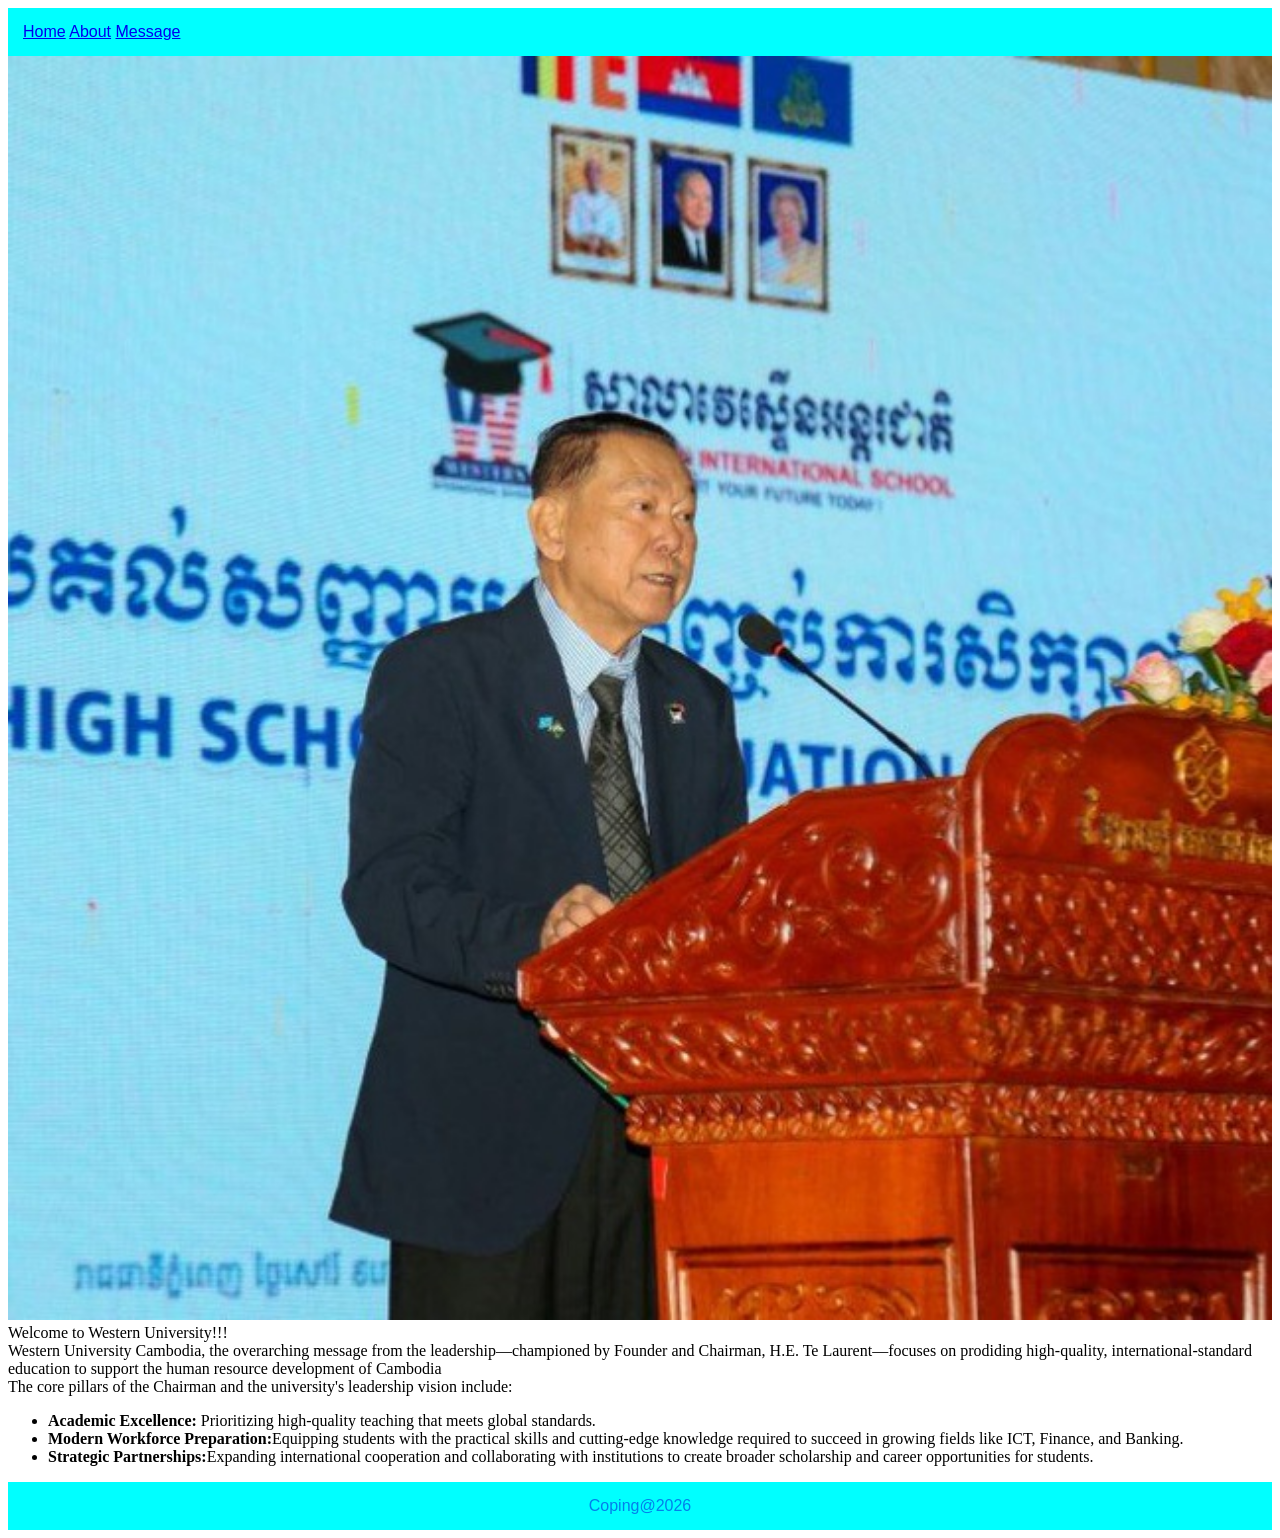
<file: index.html>
<!DOCTYPE html>
<html lang="en">
<head>
    <meta charset="UTF-8">
    <meta name="viewport" content="width=device-width, initial-scale=1.0">
    <title>Western University Home page</title>
    <link rel="stylesheet" href="style.css">
</head>
<body>
  <header>
        <a href="index.html">Home</a>
        <a href="about_us.html">About</a>
        <a href="message.html">Message</a>
    </header> 
        <img src="img/photo_2026-06-06_13-11-28.jpg" alt="" width="100%">
    
    <div>
        <div class="title" >Welcome to Western University!!!</div>
        <div class="nomal">Western University Cambodia, the overarching message from the leadership—championed by Founder and Chairman, H.E. Te Laurent—focuses on prodiding high-quality,  international-standard education to support the human resource development of Cambodia
        <br> The core pillars of the Chairman and the university's leadership vision include:
        <ul>
            <li><b>Academic Excellence:
</b>Prioritizing high-quality teaching that meets global standards.</li>
            <li><b>Modern Workforce Preparation:</b>Equipping students with the practical skills and cutting-edge knowledge required to succeed in growing fields like ICT, Finance, and Banking.</li>
            <li><b>Strategic Partnerships:</b>Expanding international cooperation and collaborating with institutions to create broader scholarship and career opportunities for students.</li>
        </ul>
    </div>
    <footer>
        Coping@2026
    </footer>
</body>
</html>
</file>
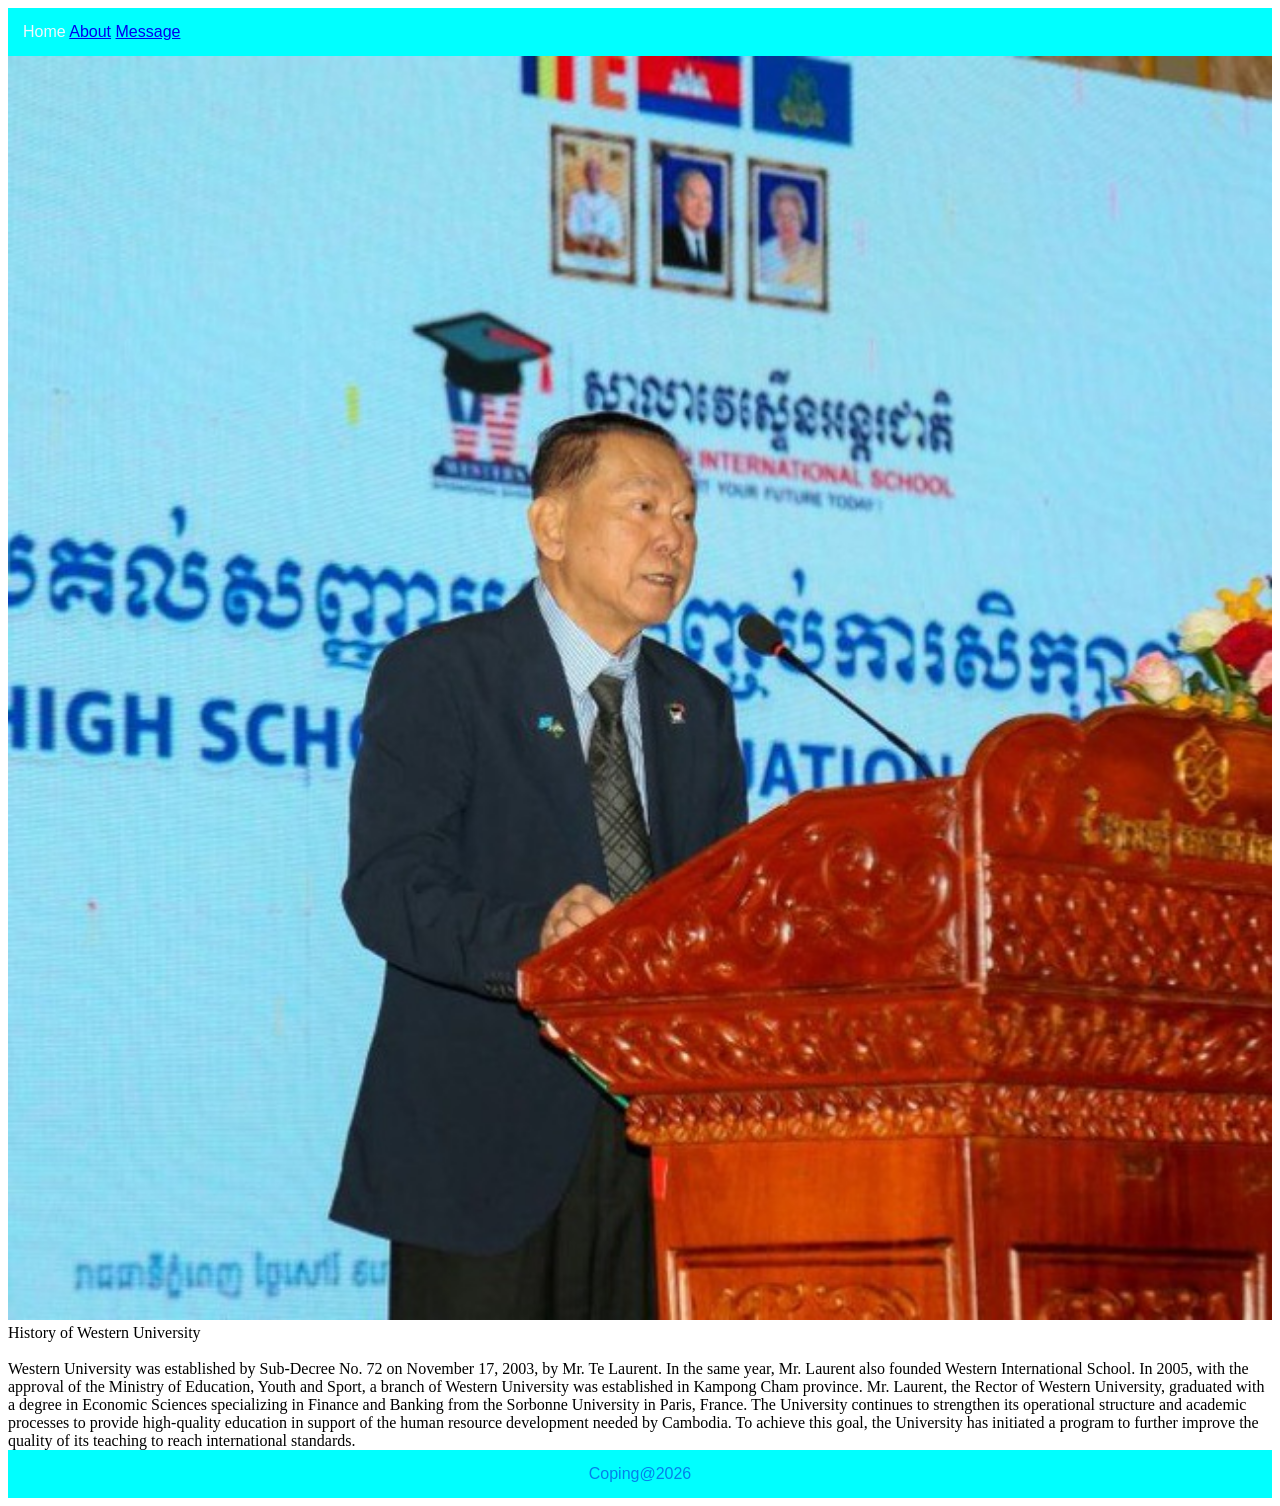
<file: about_us.html>
<!DOCTYPE html>
<html lang="en">
<head>
    <meta charset="UTF-8">
    <meta name="viewport" content="width=device-width, initial-scale=1.0">
    <title> About Us</title>
    <link rel="stylesheet" href="style.css">
</head>
<header 
     <a href="index.html">Home</a>
     <a href="about_us.html">About</a>
     <a href="message.html">Message</a>
</header>
    <img src="img/photo_2026-06-06_13-11-28.jpg" alt="">
<body>
    <div> History of Western University</div>
    <br>Western University was established by Sub-Decree No. 72 on November 17, 2003, by Mr. Te Laurent. In the same year, Mr. Laurent also founded Western International School. In 2005, with the approval of the Ministry of Education, Youth and Sport, a branch of Western University was established in Kampong Cham province. Mr. Laurent, the Rector of Western University, graduated with a degree in Economic Sciences specializing in Finance and Banking from the Sorbonne University in Paris, France. The University continues to strengthen its operational structure and academic processes to provide high-quality education in support of the human resource development needed by Cambodia. To achieve this goal, the University has initiated a program to further improve the quality of its teaching to reach international standards.
 <footer>
        Coping@2026
 </footer>
</body>
</html>
</file>
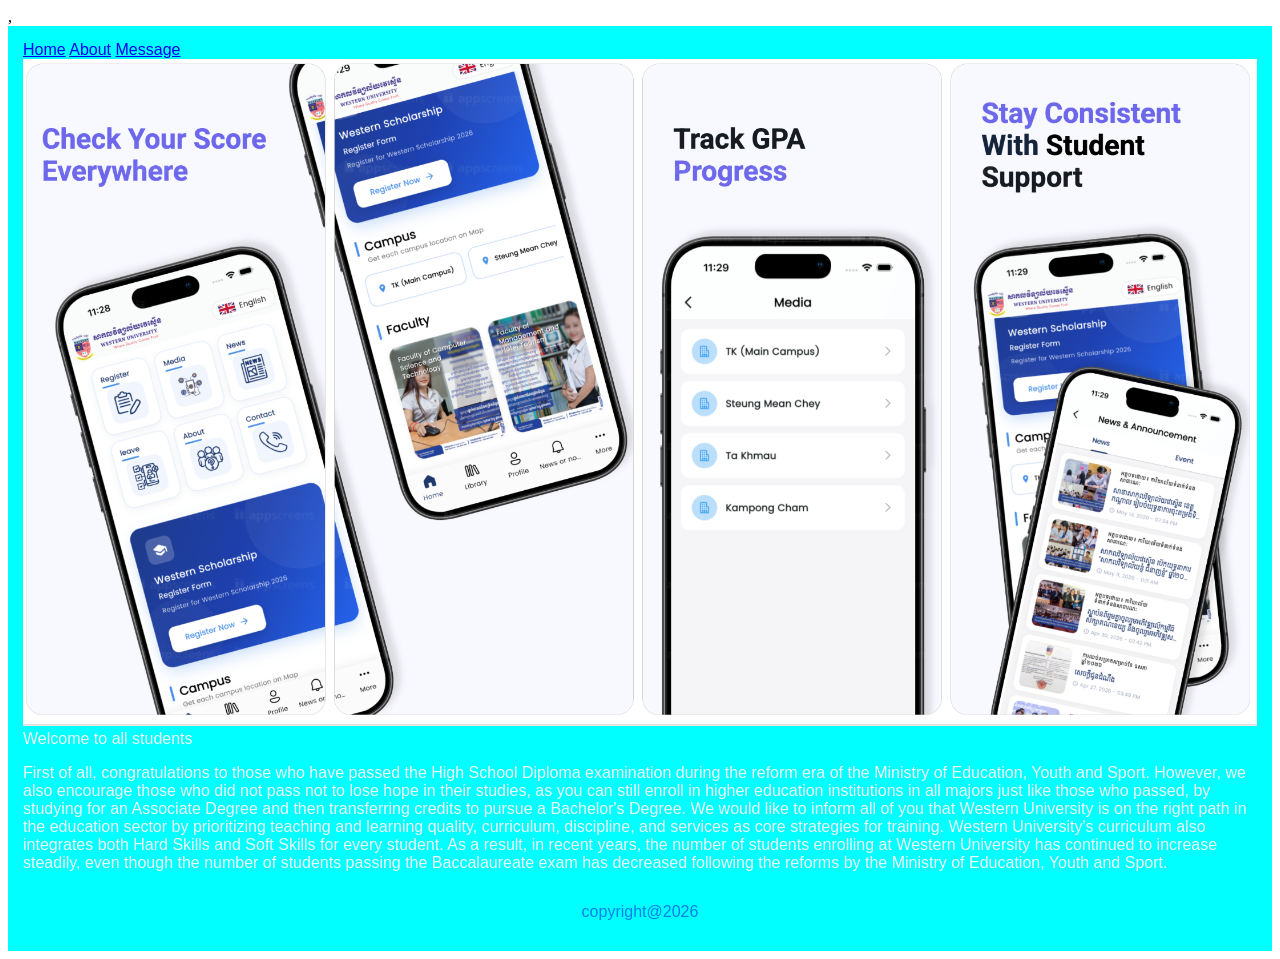
<file: message.html>
<!DOCTYPE html>
<html lang="en">
<head>
    <meta charset="UTF-8">
    <meta name="viewport" content="width=device-width, initial-scale=1.0">
    <title>Message</title>,<link rel="stylesheet" href="style.css">
    
</head>
<body>
    <header>
        <a href="index.html">Home</a>
        <a href="about_us.html">About</a>
        <a href="message.html">Message</a>
    <div class="content">
        <img src="img/Messagepic.png" width="100%" 
    </div>

    <div class="title"
    <p>Welcome to all students</p>
    </div>
    <divz class="normal">
        <p>
            First of all, congratulations to those who have passed the High School Diploma examination during the reform era of the Ministry of Education, Youth and Sport. However, we also encourage those who did not pass not to lose hope in their studies, as you can still enroll in higher education institutions in all majors just like those who passed, by studying for an Associate Degree and then transferring credits to pursue a Bachelor's Degree. We would like to inform all of you that Western University is on the right path in the education sector by prioritizing teaching and learning quality, curriculum, discipline, and services as core strategies for training. Western University's curriculum also integrates both Hard Skills and Soft Skills for every student. As a result, in recent years, the number of students enrolling at Western University has continued to increase steadily, even though the number of students passing the Baccalaureate exam has decreased following the reforms by the Ministry of Education, Youth and Sport.
        </p>
    </divz>
   <footer>
    copyright@2026
   </footer>
    
</body>
</html>
</file>
<file: style.css>
header{
    padding:15px;
    background-color: aqua ;
    color: aliceblue;
    font-family: Verdana, Geneva, Tahoma, sans-serif;
}
div.content{
    font-family: Verdana, Geneva, Tahoma, sans-serif
}
title{
    padding: 15px;
    font-size: 24px;

}
a{
    text-align:left;
}
img{
    width: 100%;
}
footer{
    padding: 15px;
    background-color: aqua;
    color: rgb(3, 127, 235);
    text-align: center;
    font-family: Verdana, Geneva, Tahoma, sans-serif;
}

h1,h2,h3,h4,h5,h6{
    color: blue;
    text-align: center;
}
title{
    font-family: Verdana, Geneva, Tahoma, sans-serif;
    font-size: 24px;
    border-left-style: solid;
    padding-left: 10px;
    color: blueviolet;
    font-weight: bold;
}
subtitle{
    font-family: Verdana, Geneva, Tahoma, sans-serif;
    font-size: 18px;
    border-left-style: solid;
    padding-left: 10px;
    color: dimgray;
    margin: 10px;
}
normal{
    font-family: Verdana, Geneva, Tahoma, sans-serif;
    font-size: 14px;
    letter-spacing: 1.2;
    line-height: 1.8;
    margin: 10px;
}
</file>
